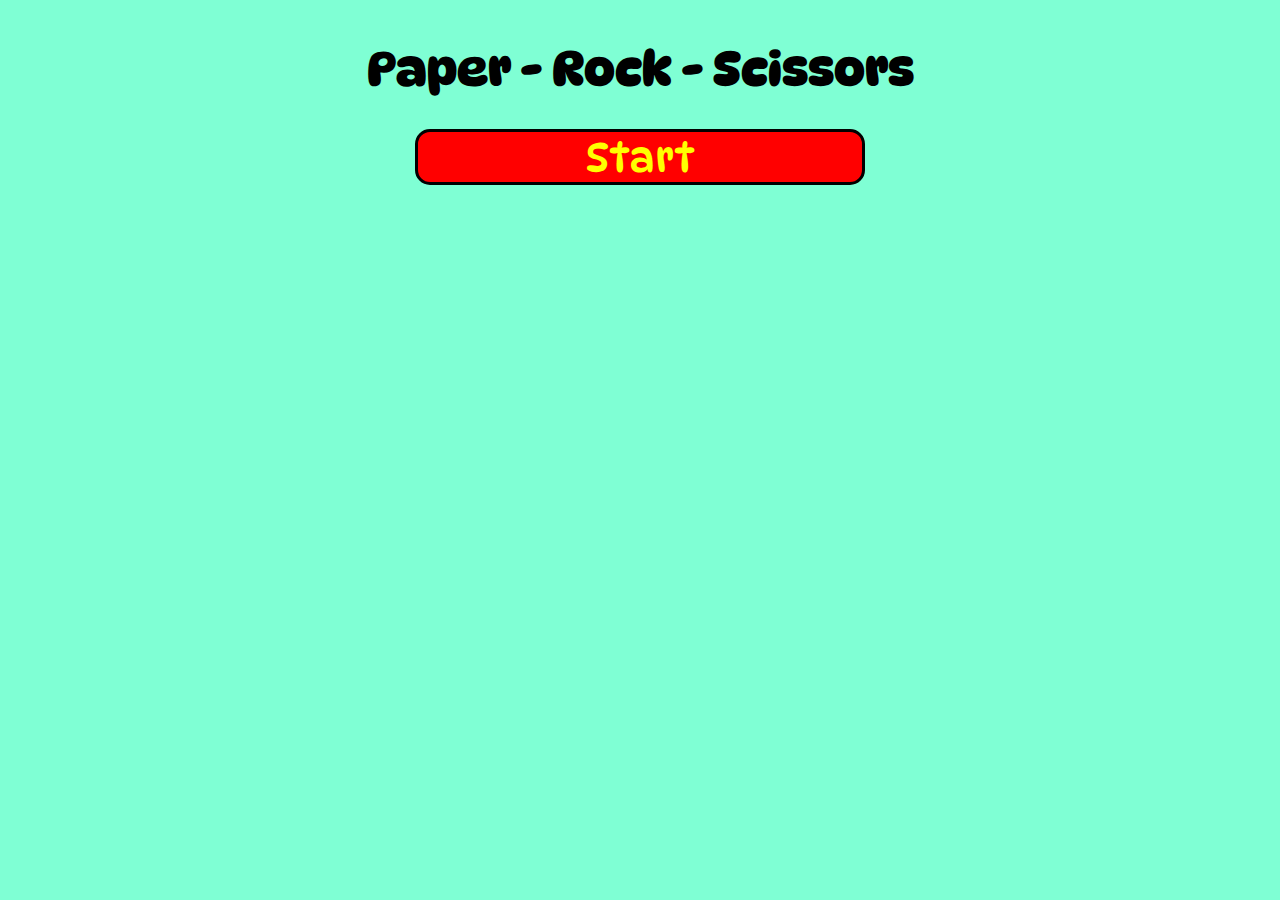
<file: graphic-version/game.html>
<!DOCTYPE html>
<html lang="en">
<head>
    <meta charset="UTF-8">
    <meta http-equiv="X-UA-Compatible" content="IE=edge">
    <meta name="viewport" content="width=device-width, user-scalable=yes, initial-scale=1.0, minimum-scale=1.0, maximum-scale=1">
    <title>Rock Paper Scissors Game</title>
    <link rel="stylesheet" href="../graphic-version/style.css">
    <link rel="preconnect" href="https://fonts.googleapis.com">
    <link rel="preconnect" href="https://fonts.gstatic.com" crossorigin>
    <link href="https://fonts.googleapis.com/css2?family=DynaPuff&display=swap" rel="stylesheet">
    <script src="../graphic-version/game.js" defer></script>
</head>
<body>
    <header>
        <h1>Paper - Rock - Scissors</h1>
    </header>
    <div class="initial">
        <button class="start">Start</button>
        <!--
        <figure class="logo">
            <img src="./images/game-logo.png" alt="Rock paper scissors game">
        </figure>
        -->
    </div>
    <main id="main">
        <div class="round" id="roundContainer">
            <p class="round" id="round">Round 1</p>
        </div>
        <div class="command" id="command">
            <div class="playerCommand">
                <p>Choose:</p>
                <figure>
                    <img class="option" id="paper" src="./images/paper-left.png" alt="Paper sign hand">
                    <img class="option" id="rock" src="./images/rock-left.png" alt="Rock sign hand">
                    <img class="option" id="scissors" src="./images/scissors-left.png" alt="Scissors sign hand">
                </figure>
            </div>
        </div>
        <div class="roundResult"></div>
        <div class="result" id="result">
            <div class="player play">
                <p id="play1">Your play</p>
                <figure class="playerPlay">
                    <!--
                        <img class="" id="playerPaper" src="./images/paper-left.png" alt="Paper sign hand">
                        <img class="" id="playerRock" src="./images/rock-left.png" alt="Rock sign hand">
                        <img class="" id="playerScissors" src="./images/scissors-left.png" alt="Scissors sign hand">
                    -->
                </figure>
            </div>
            <div class="computer play">
                <p id="play2">Computer play</p>
                <figure class="computerPlay">
                    <!--
                        <img class="" id="computerPaper" src="./images/paper-right.png" alt="Paper sign hand">
                        <img class="" id="computerRock" src="./images/rock-right.png" alt="Rock sign hand">
                        <img class="" id="computerScissors" src="./images/scissors-right.png" alt="Scissors sign hand">
                    -->
                </figure>
            </div>
        </div>
    </main>
</body>
</html>
</file>
<file: graphic-version/style.css>
/* ===== Document style ===== */

* {
    background-color: aquamarine;
    font-family: 'DynaPuff', cursive;
}

/* ===== Display ===== */

header,
.round,
.result,
.roundResult,
.playerCommand {
    display: flex;
    justify-content: center;
}

h1,
.player,
.computer {
    display: flex;
    align-content: center;
}

.initial {
    display: flex;
    align-items: center;
}

.initial,
.player,
.computer {
    flex-direction: column;
}

/* ===== Margins ===== */
figure {
    margin: 0px;
}

.playerCommand p {
    margin-right: 20px;
}

/* ===== Buttons and Images ===== */
.start {
    background-color: red;
    border: 3px solid black;
    border-radius: 15px;
    color: yellow;
    width: 50vw;
    max-width: 450px;
    flex: 1;
}

.initial > figure > img { /* logo disabled */
    /* border: 1px solid red; */
    /* max-width: 100vw;
    width: 600px; */
}

.play > figure > img {
    display: block;
    height: 400px;
    max-height: 24vh;
}

.player {
    min-width: 262px;
    margin-right: 5px;
}

.computer {
    min-width: 262px;
    margin-left: 5px;
}

.option {
    max-height: 140px;
}

/* ====== Text style ====== */

h1 {
    font-size: 3em;
}

.start,
.round > p {
    font-size: 2.5em;
}

.result,
.playerCommand p,
.play,
.roundResult {
    font-size: 2.2em;
}

.play p {
    font-size: 2.2rem;
}

/* ===== Actions ===== */

.option:active {
    background-color: rgba(50, 50, 255, 0.85);
    border-radius: 20%;
}

.start:active {
    background-color: blue;
}

/* ===== Visibility ===== */

main, #play1, #play2 {
    visibility: hidden;
}

@media all and (max-width: 580px) {
    * {
        font-size: 12px;
    }
    .option {
        max-height: 90px;
    }
    figure.playerPlay > img, figure.computerPlay > img {
        max-height: 200px;
    }
    .play p {
        font-size: 2.0rem;
    }
    .player, .computer {
        min-width: 147px;
    }
}

@media all and (max-width: 420px) {
    * {
        font-size: 9px;
    }
    
    .option {
        max-height: 60px;
    }
    figure.playerPlay > img, figure.computerPlay > img {
        max-height: 100px;
    }
    .play p {
        font-size: 2.0rem;
    }
    .player, .computer {
        min-width: 147px;
    }
}
</file>
